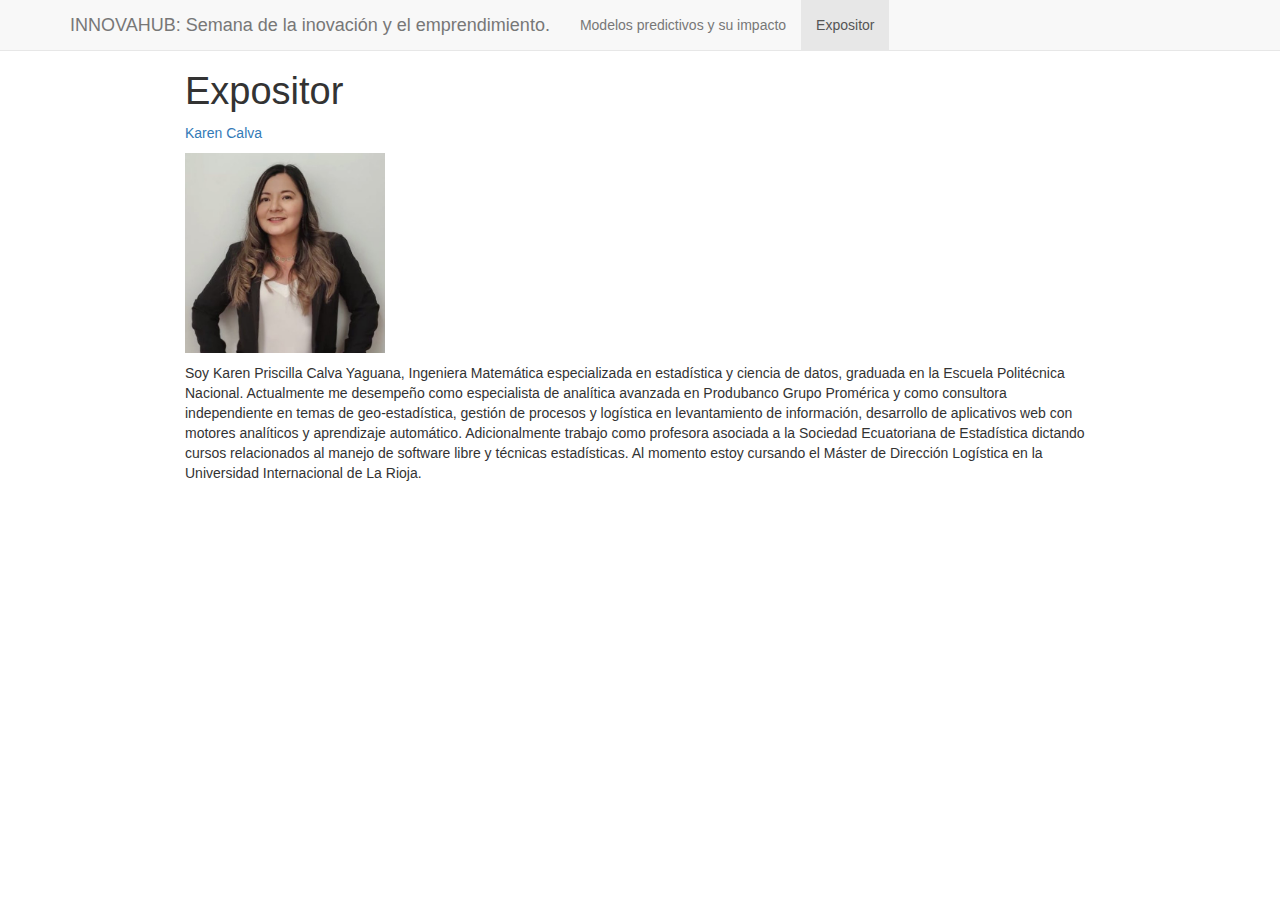
<file: about.html>
<!DOCTYPE html>

<html>

<head>

<meta charset="utf-8" />
<meta name="generator" content="pandoc" />
<meta http-equiv="X-UA-Compatible" content="IE=EDGE" />




<title>Expositor</title>

<script src="site_libs/jquery-1.11.3/jquery.min.js"></script>
<meta name="viewport" content="width=device-width, initial-scale=1" />
<link href="site_libs/bootstrap-3.3.5/css/bootstrap.min.css" rel="stylesheet" />
<script src="site_libs/bootstrap-3.3.5/js/bootstrap.min.js"></script>
<script src="site_libs/bootstrap-3.3.5/shim/html5shiv.min.js"></script>
<script src="site_libs/bootstrap-3.3.5/shim/respond.min.js"></script>
<script src="site_libs/navigation-1.1/tabsets.js"></script>
<link href="site_libs/highlightjs-9.12.0/default.css" rel="stylesheet" />
<script src="site_libs/highlightjs-9.12.0/highlight.js"></script>

<style type="text/css">code{white-space: pre;}</style>
<style type="text/css">
  pre:not([class]) {
    background-color: white;
  }
</style>
<script type="text/javascript">
if (window.hljs) {
  hljs.configure({languages: []});
  hljs.initHighlightingOnLoad();
  if (document.readyState && document.readyState === "complete") {
    window.setTimeout(function() { hljs.initHighlighting(); }, 0);
  }
}
</script>



<style type="text/css">
h1 {
  font-size: 34px;
}
h1.title {
  font-size: 38px;
}
h2 {
  font-size: 30px;
}
h3 {
  font-size: 24px;
}
h4 {
  font-size: 18px;
}
h5 {
  font-size: 16px;
}
h6 {
  font-size: 12px;
}
.table th:not([align]) {
  text-align: left;
}
</style>




<style type = "text/css">
.main-container {
  max-width: 940px;
  margin-left: auto;
  margin-right: auto;
}
code {
  color: inherit;
  background-color: rgba(0, 0, 0, 0.04);
}
img {
  max-width:100%;
}
.tabbed-pane {
  padding-top: 12px;
}
.html-widget {
  margin-bottom: 20px;
}
button.code-folding-btn:focus {
  outline: none;
}
summary {
  display: list-item;
}
</style>


<style type="text/css">
/* padding for bootstrap navbar */
body {
  padding-top: 51px;
  padding-bottom: 40px;
}
/* offset scroll position for anchor links (for fixed navbar)  */
.section h1 {
  padding-top: 56px;
  margin-top: -56px;
}
.section h2 {
  padding-top: 56px;
  margin-top: -56px;
}
.section h3 {
  padding-top: 56px;
  margin-top: -56px;
}
.section h4 {
  padding-top: 56px;
  margin-top: -56px;
}
.section h5 {
  padding-top: 56px;
  margin-top: -56px;
}
.section h6 {
  padding-top: 56px;
  margin-top: -56px;
}
.dropdown-submenu {
  position: relative;
}
.dropdown-submenu>.dropdown-menu {
  top: 0;
  left: 100%;
  margin-top: -6px;
  margin-left: -1px;
  border-radius: 0 6px 6px 6px;
}
.dropdown-submenu:hover>.dropdown-menu {
  display: block;
}
.dropdown-submenu>a:after {
  display: block;
  content: " ";
  float: right;
  width: 0;
  height: 0;
  border-color: transparent;
  border-style: solid;
  border-width: 5px 0 5px 5px;
  border-left-color: #cccccc;
  margin-top: 5px;
  margin-right: -10px;
}
.dropdown-submenu:hover>a:after {
  border-left-color: #ffffff;
}
.dropdown-submenu.pull-left {
  float: none;
}
.dropdown-submenu.pull-left>.dropdown-menu {
  left: -100%;
  margin-left: 10px;
  border-radius: 6px 0 6px 6px;
}
</style>

<script>
// manage active state of menu based on current page
$(document).ready(function () {
  // active menu anchor
  href = window.location.pathname
  href = href.substr(href.lastIndexOf('/') + 1)
  if (href === "")
    href = "index.html";
  var menuAnchor = $('a[href="' + href + '"]');

  // mark it active
  menuAnchor.parent().addClass('active');

  // if it's got a parent navbar menu mark it active as well
  menuAnchor.closest('li.dropdown').addClass('active');
});
</script>

<!-- tabsets -->

<style type="text/css">
.tabset-dropdown > .nav-tabs {
  display: inline-table;
  max-height: 500px;
  min-height: 44px;
  overflow-y: auto;
  background: white;
  border: 1px solid #ddd;
  border-radius: 4px;
}

.tabset-dropdown > .nav-tabs > li.active:before {
  content: "";
  font-family: 'Glyphicons Halflings';
  display: inline-block;
  padding: 10px;
  border-right: 1px solid #ddd;
}

.tabset-dropdown > .nav-tabs.nav-tabs-open > li.active:before {
  content: "&#xe258;";
  border: none;
}

.tabset-dropdown > .nav-tabs.nav-tabs-open:before {
  content: "";
  font-family: 'Glyphicons Halflings';
  display: inline-block;
  padding: 10px;
  border-right: 1px solid #ddd;
}

.tabset-dropdown > .nav-tabs > li.active {
  display: block;
}

.tabset-dropdown > .nav-tabs > li > a,
.tabset-dropdown > .nav-tabs > li > a:focus,
.tabset-dropdown > .nav-tabs > li > a:hover {
  border: none;
  display: inline-block;
  border-radius: 4px;
  background-color: transparent;
}

.tabset-dropdown > .nav-tabs.nav-tabs-open > li {
  display: block;
  float: none;
}

.tabset-dropdown > .nav-tabs > li {
  display: none;
}
</style>

<!-- code folding -->




</head>

<body>


<div class="container-fluid main-container">




<div class="navbar navbar-default  navbar-fixed-top" role="navigation">
  <div class="container">
    <div class="navbar-header">
      <button type="button" class="navbar-toggle collapsed" data-toggle="collapse" data-target="#navbar">
        <span class="icon-bar"></span>
        <span class="icon-bar"></span>
        <span class="icon-bar"></span>
      </button>
      <a class="navbar-brand" href="index.html">INNOVAHUB: Semana de la inovación y el emprendimiento.</a>
    </div>
    <div id="navbar" class="navbar-collapse collapse">
      <ul class="nav navbar-nav">
        <li>
  <a href="index.html">Modelos predictivos y su impacto</a>
</li>
<li>
  <a href="about.html">Expositor</a>
</li>
      </ul>
      <ul class="nav navbar-nav navbar-right">
        
      </ul>
    </div><!--/.nav-collapse -->
  </div><!--/.container -->
</div><!--/.navbar -->

<div class="fluid-row" id="header">



<h1 class="title toc-ignore">Expositor</h1>

</div>


<p><a href="https://www.linkedin.com/in/karen-priscila-calva-2381b34a/">Karen Calva</a></p>
<p><img src="karen.jpg" width="200"></p>
<p>Soy Karen Priscilla Calva Yaguana, Ingeniera Matemática especializada en estadística y ciencia de datos, graduada en la Escuela Politécnica Nacional. Actualmente me desempeño como especialista de analítica avanzada en Produbanco Grupo Promérica y como consultora independiente en temas de geo-estadística, gestión de procesos y logística en levantamiento de información, desarrollo de aplicativos web con motores analíticos y aprendizaje automático. Adicionalmente trabajo como profesora asociada a la Sociedad Ecuatoriana de Estadística dictando cursos relacionados al manejo de software libre y técnicas estadísticas. Al momento estoy cursando el Máster de Dirección Logística en la Universidad Internacional de La Rioja.</p>




</div>

<script>

// add bootstrap table styles to pandoc tables
function bootstrapStylePandocTables() {
  $('tr.header').parent('thead').parent('table').addClass('table table-condensed');
}
$(document).ready(function () {
  bootstrapStylePandocTables();
});


</script>

<!-- tabsets -->

<script>
$(document).ready(function () {
  window.buildTabsets("TOC");
});

$(document).ready(function () {
  $('.tabset-dropdown > .nav-tabs > li').click(function () {
    $(this).parent().toggleClass('nav-tabs-open')
  });
});
</script>

<!-- code folding -->


<!-- dynamically load mathjax for compatibility with self-contained -->
<script>
  (function () {
    var script = document.createElement("script");
    script.type = "text/javascript";
    script.src  = "https://mathjax.rstudio.com/latest/MathJax.js?config=TeX-AMS-MML_HTMLorMML";
    document.getElementsByTagName("head")[0].appendChild(script);
  })();
</script>

</body>
</html>
</file>
<file: site_libs/highlightjs-9.12.0/default.css>
.hljs-literal {
  color: #990073;
}

.hljs-number {
  color: #099;
}

.hljs-comment {
  color: #998;
  font-style: italic;
}

.hljs-keyword {
  color: #900;
  font-weight: bold;
}

.hljs-string {
  color: #d14;
}
</file>
